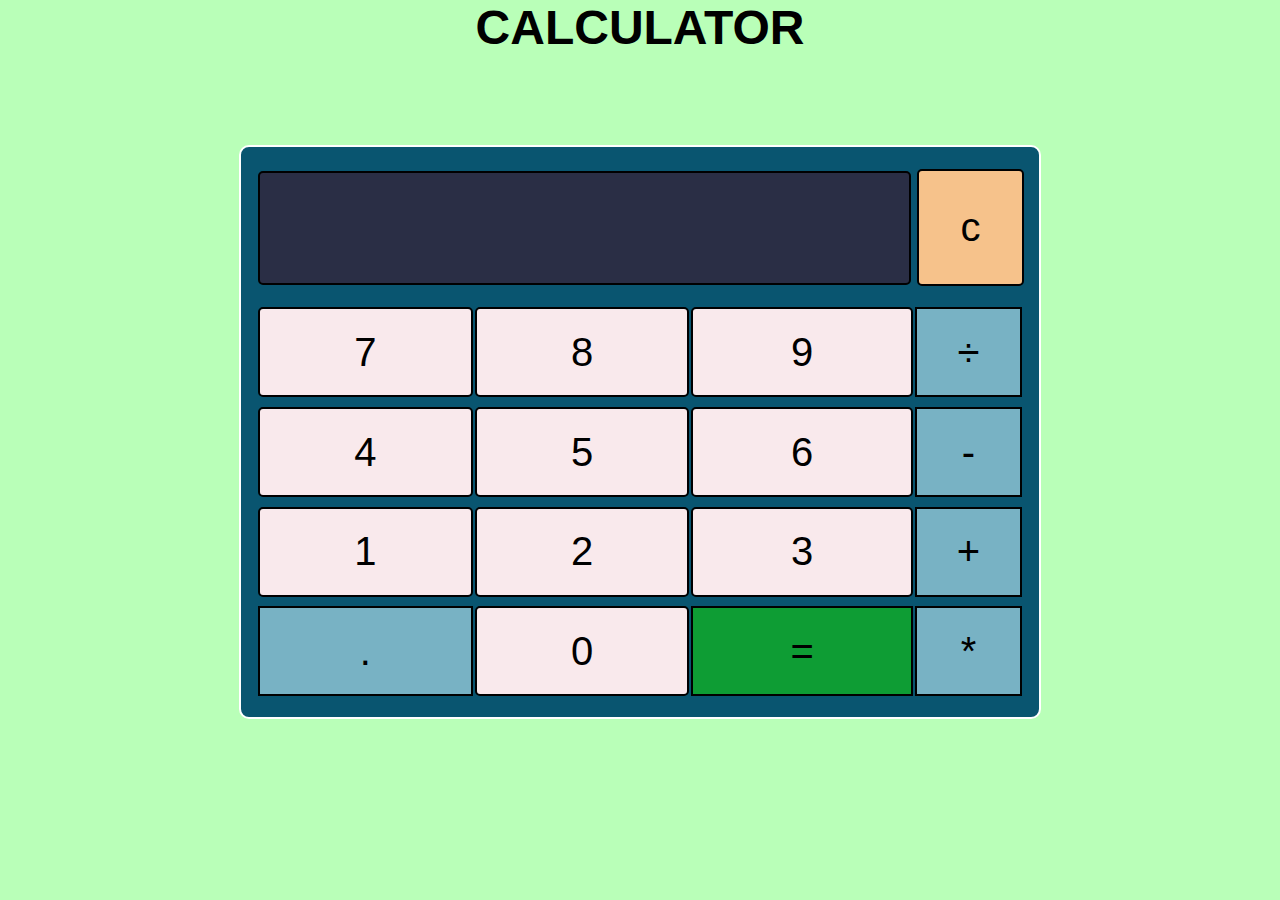
<file: Calculator/index.html>
<!DOCTYPE html>
<html lang="en">

<head>
	<meta charset="UTF-8" />
	<meta http-equiv="X-UA-Compatible" content="IE=edge" />
	<meta name="viewport" content="width=device-width, initial-scale=1.0" />
	<link rel="stylesheet" href="cal.css" />
	<link rel="icon" href="calculate_white_48dp.svg">
	<script src="cal.js" defer></script>
	<title>Calculator</title>
</head>

<body>
	<h1 class="title">CALCULATOR</h1>
	<div class="container-1">
		<table>
			<tr>
				<td colspan="3"><input type="text" id="result" class="screen" ></td>
				<td>
					<input type="button" value="c" onclick="clearScreen()" class="clear" />
				</td>
			</tr>
			<tr>
				<td>
					<input type="button" value="7" onclick="display('7')" class="number" />
				</td>
				<td>
					<input type="button" value="8" onclick="display('8')" class="number" />
				</td>
				<td>
					<input type="button" value="9" onclick="display('9')" class="number" />
				</td>
				<td>
					<input type="button" value="&#xF7" onclick="display('/')" class="operator" />
				</td>
			</tr>
			<tr>
				<td>
					<input type="button" value="4" onclick="display('4')" class="number" />
				</td>
				<td>
					<input type="button" value="5" onclick="display('5')" class="number" />
				</td>
				<td>
					<input type="button" value="6" onclick="display('6')" class="number" />
				</td>
				<td>
					<input type="button" value="-" onclick="display('-')" class="operator" />
				</td>
			</tr>
			<tr>
				<td>
					<input type="button" value="1" onclick="display('1')" class="number" />
				</td>
				<td>
					<input type="button" value="2" onclick="display('2')" class="number" />
				</td>
				<td>
					<input type="button" value="3" onclick="display('3')" class="number" />
				</td>
				<td>
					<input type="button" value="+" onclick="display('+')" class="operator" />
				</td>
			</tr>
			<tr>
				<td>
					<input type="button" value="." onclick="display('.')" class="operator" />
				</td>
				<td>
					<input type="button" value="0" onclick="display('0')" class="number" />
				</td>
				<td>
					<input type="button" value="=" onclick="solve()" class="equal" />
				</td>
				<td>
					<input type="button" value="*" onclick="display('*')" class="operator" />
				</td>
			</tr>
		</table>
	</div>
</file>
<file: Calculator/cal.css>
* {
    padding: 0;
    margin: 0;
  }
  
  body {
    background-color: #b9ffb8;
  }
  
  .container-1 {
    width: 60%;
    height: 60vh;
    background-color: #095570;
    padding: 15px;
    display: block;
    border: 2px solid white;
    margin: 10vh auto;
    align-self: center;
    border-radius: 10px;
    box-shadow: 5x 10px 20px black;
    font-family: sans-serif;
  }
  
  h1 {
    font-family: sans-serif;
    font-weight: 800;
    font-size: 3rem;
    color: black;
    text-align: center;
  }
  
  .screen {
    height: 10vh;
    background-color: #2a2e45;
    border: solid 2px black;
    border-radius: 5px;
    font-size: medium;
    color: white;
    width: 100%;
    cursor: default;
    padding: 10px;
    margin: auto;
    margin-bottom: 10px;
  }
  
  .number:hover,
  .equal:hover,
  .operator:hover,
  .clear:hover {
    transition: 0.2s ease-in;
    background-color: #7fd8be;
    color: white;
    transform: scale(1.04);
  }
  
  .operator:hover {
    background-color: #7fd8be;
  }
  
  input[type="text"] {
    width: 96%;
  }
  
  input[type="button"]:active {
    background-color: #d7ae79;
  }
  
  .operator,
  .clear,
  .equal {
    background-color: #81b9caee;
    padding: 5px;
    color: black;
    border: 2px solid black;
    width: 100%;
    height: 10vh;
    cursor: pointer;
    font-size: 2.5rem;
  }
  
  .number {
    background-color: #f9e9ec;
    border-radius: 5px;
    padding: 5px;
    height: 10vh;
    color: black;
    border: 2px solid black;
    width: 100%;
    cursor: pointer;
    font-size: 2.5rem;
  }
  
  .clear {
    background-color: #f6c28b;
    border-radius: 5px;
    margin: auto;
    margin-bottom: 10px;
    height: 13vh;
    margin-left: 2px;
  }
  
  .clear:hover {
    background-color: #ab2346;
  }
  
  .equal {
    background-color: #12cf0b96;
  }
  
  .equal:hover {
    background-color: #01baef;
  }
  table {
    width: 100%;
    height: 100%;
  }
  
  .center {
    display: flex;
    justify-content: center;
    align-items: center;
  }
  
  footer {
    text-align: center;
    font-size: 2rem;
    text-decoration: none;
    height: 5vh;
    font-family: Georgia;
  }
  
  footer a {
    text-decoration: none;
    color: #1f2041;
  }
  
  footer a:hover {
    transform: scale(1.03);
    color: #381d2a;
  
    transition: 0.2s ease-in-out;
    font-weight: 700;
  }
  
  img {
    margin: 0 2vw;
    transition: 0.2s ease-in-out;
    cursor: pointer;
  }
  
  footer a img:hover {
    transform: scale(1.02);
  }
</file>
